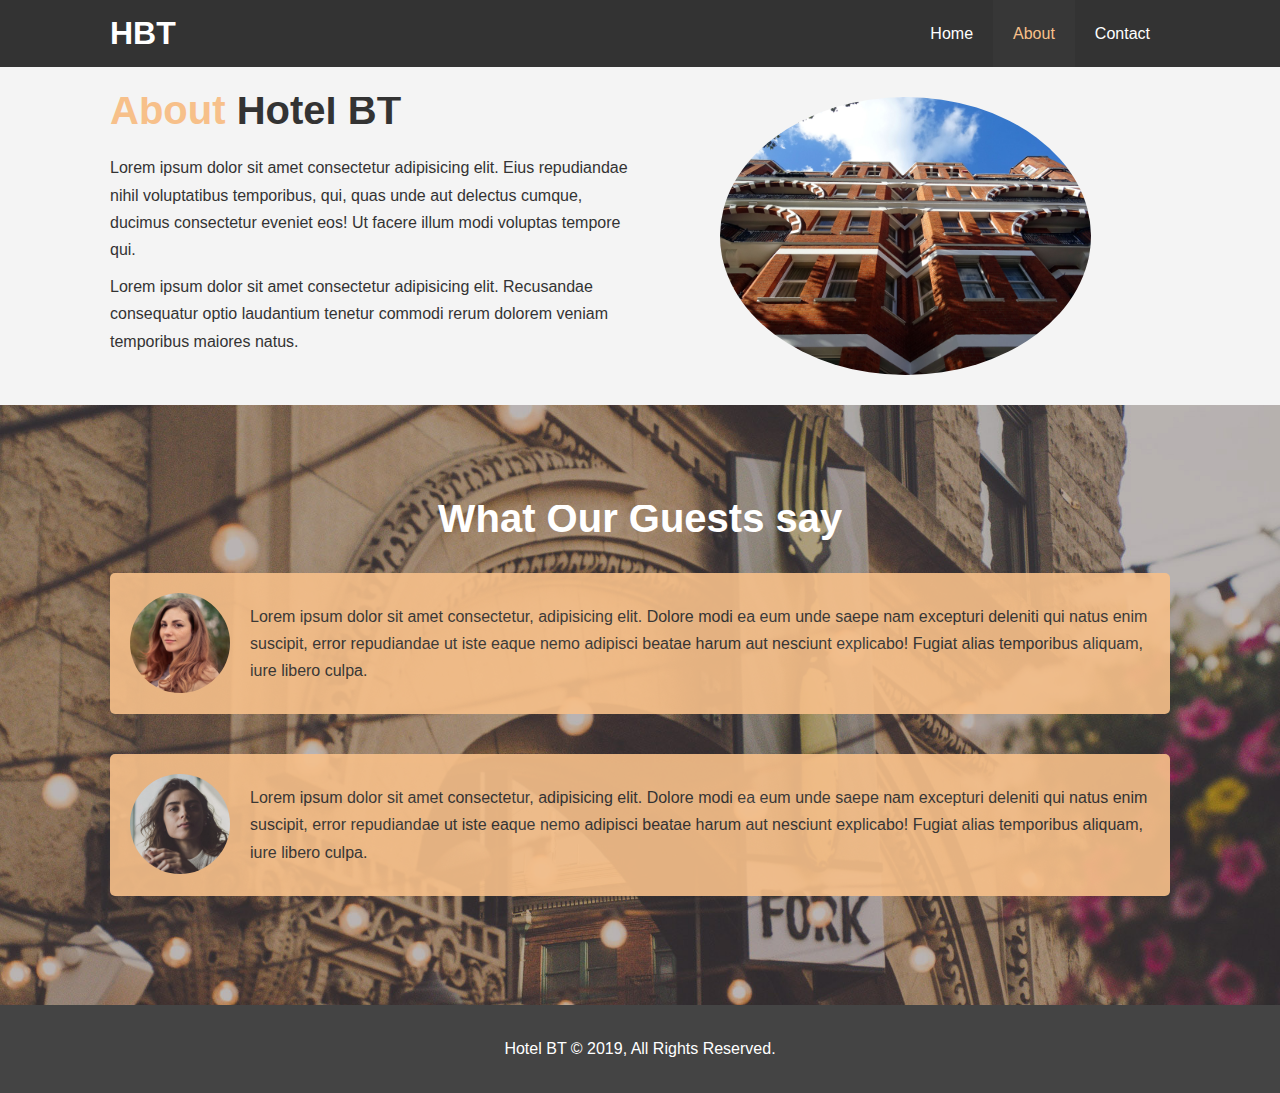
<file: about.html>
<!DOCTYPE html>
<html lang="en">
<head>
   <meta charset="UTF-8">
   <meta name="viewport" content="width=device-width, initial-scale=1.0">
   <meta name="description" content="Welcome to the most extraordinary hotel in Boston Massachusetts">
   <meta name="keywords" content="hotel, boston hotel, new england hotel">
   <link rel="stylesheet" href="./css/style.css">
   <title>Hotel BT | About</title>
</head>
<body>
   <header>
      <nav id="navbar">
         <div class="container">
            <h1 class="logo"><a href="index.html"> HBT </a> </h1>
            <ul>
               <li><a href="index.html"> Home </a></li>
               <li><a class="current" href="about.html"> About </a></li>
               <li><a href="contact.html"> Contact </a></li>
            </ul>
         </div>
      </nav>
   </header>

   <section id="about-info" class="bg-light py-3">
      <div class="container">
         <div class="info-left">
            <h1 class="l-heading"> <span class="text-primary"> About </span> Hotel BT </h1>
            <p>Lorem ipsum dolor sit amet consectetur adipisicing elit. Eius repudiandae
                nihil voluptatibus temporibus, qui, quas unde aut delectus cumque, ducimus 
                consectetur eveniet eos! Ut facere illum modi voluptas tempore qui.
            </p> 
            <p>Lorem ipsum dolor sit amet consectetur adipisicing elit. Recusandae consequatur optio
                laudantium tenetur commodi rerum dolorem veniam temporibus maiores natus.
            </p>
         </div>
         <div class="info-right">
            <img src="./img/photo-2.jpg" alt="hotel">
         </div>
      </div>
   </section>

   <div class="clr"></div>

   <section id="testimonials" class="py-3">
      <div class="container">
         <h2 class="l-heading">What Our Guests say</h2>
         <div class="testimonial bg-primary">
            <img src="./img/person-1.jpg" alt="Samantha">
            <p>Lorem ipsum dolor sit amet consectetur, adipisicing elit.
                Dolore modi ea eum unde saepe nam excepturi deleniti qui natus
                enim suscipit, error repudiandae ut iste eaque nemo adipisci beatae
                harum aut nesciunt explicabo! Fugiat alias temporibus aliquam, iure libero culpa.</p>
         </div>
         <div class="testimonial bg-primary">
            <img src="./img/person-2.jpg" alt="Jen">
            <p>Lorem ipsum dolor sit amet consectetur, adipisicing elit.
                Dolore modi ea eum unde saepe nam excepturi deleniti qui natus
                enim suscipit, error repudiandae ut iste eaque nemo adipisci beatae
                harum aut nesciunt explicabo! Fugiat alias temporibus aliquam, iure libero culpa.</p>
         </div>
      </div>
   </section>

   <footer id="main-footer">

      <p>Hotel BT &copy; 2019, All Rights Reserved.</p>

   </footer>

</body>
</html>
</file>
<file: css/style.css>
/* CSS Reset */

* {
   margin: 0;
   padding: 0;
   box-sizing: border-box;
}

/* Main Styling */

html,body {

   font-family: 'Segoe UI', Tahoma, Geneva, Verdana, sans-serif;
   line-height: 1.7em;
}

a {
   color: #333;
   text-decoration: none;
}

h1, h2, h3 {
   padding-bottom: 20px;
}

p {
   margin: 10px 0;
}

/* Utility Classes */
.container {
      margin: auto;
      max-width: 1100px;
      overflow: auto;
      padding: 0 20px;
}

.text-primary {
   color: #f7c08a;
}

.lead {
   font-size: 20px;
}

.btn {
   display: inline-block;
   font-size: 18px;
   color: #ffffff;
   background: #333;
   padding: 13px 20px;
   border: none;
   cursor: pointer;
   /* margin-bottom: 30px; */
}

.btn:hover {
   background: #f7c08a;
   color: #333;
}

.btn-light {
   background: #f4f4f4;
   color: #333;
}

.bg-dark {
   background: #333;
   color: #ffffff;
}
.bg-light {
   background: #f4f4f4;
   color: #333;
}
.bg-primary {
   background: #f7c08a;
   color: #333;
}

.clr {
   clear: both;
}

.l-heading {
   font-size: 40px;
}

/* Padding */
.py-1 { padding: 10px 0; }
.py-2 { padding: 20px 0; }
.py-3 { padding: 30px 0; }

/* Navbar */
#navbar {
   background: #333;
   color: #ffffff;
   overflow: auto;
}
 #navbar  a {
    color: #ffffff;
 }

 #navbar h1 {
    float: left;
    padding-top: 20px;
 }

 #navbar ul {
    list-style: none;
    float: right;
 }

 #navbar ul li {
    float: left;
      
 }

 #navbar ul li a {
    display: block;
    padding: 20px;
    text-align: center;
 }

 #navbar ul li a:hover ,
 #navbar ul li a.current {
    background: #4444;
    color: #f7c08a;
 }

   /* Showcase */
   #showcase {
      background: url('../img/showcase.jpg') no-repeat center center/cover;
      height: 600px;
   }

   #showcase .showcase-content {
      color: #ffffff;
      text-align: center;
      padding-top: 170px;
   }

   #showcase .showcase-content h1 {
      font-size: 60px;
      line-height: 1.2em;
   }

   #showcase .showcase-content p {
      padding-bottom: 20px;
      line-height: 1.7em;
   }

   /* Home Info */
   #home-info {
      height: 400px;
   }

   #home-info .info-img {
      float: left;
      width: 50%;
      background: url('../img/photo-1.jpg') no-repeat;
      min-height: 100%;
   }
   #home-info .info-content {
      float: right;
      width: 50%;
      height: 100%;
      text-align: center;
      padding: 50px 30px;
      overflow: hidden;
   }

   #home-info .info-content p {
      padding-bottom: 30px;
   }

   /* Features */
   .box {
      float: left;
      width: 33.3%;
      padding: 50px;
      text-align: center;
      
   }

   .box i {
      margin-bottom: 10px;
   }

   /* About-info */
   #about-info .info-right{
      float: right;
      width: 50%;
      min-height: 100%;
   }

   #about-info .info-right img {
      display: block;
      margin: auto;
      width: 70%;
      border-radius: 50%;
   }
   
   #about-info .info-left {
      float: left;
      width: 50%;
      min-height: 100%;
   }

   /* Testimonials */
   #testimonials {
      height: 600px;
      background: url('../img/test-bg.jpg') no-repeat center center/cover;
      padding-top: 100px;
   }

   #testimonials h2 {
      color: #ffffff;
      text-align: center;
      padding-bottom: 40px;
   }

   #testimonials .testimonial {
      padding: 20px;
      margin-bottom: 40px;
      border-radius: 5px;
      opacity: 0.9;
   }

   #testimonials .testimonial img {
      float: left;
      margin-right: 20px;
      border-radius: 50%;
      width: 100px;
   }
    
   /* Contact Form */
   #contact-form .form-group {
      margin-bottom: 20px;
   }

   #contact-form label {
      display: block;
      margin-bottom: 5px;
   }

   #contact-form input, #contact-form textarea {
      width: 100%;
      padding: 10px;
      border: 1px #ddd solid;
   }

   #contact-form textarea {
      height: 200px;
   }

   #contact-form input:focus, #contact-form textarea:focus {
      outline: none;
      border-color: #f7c08a;
   }

   /* Footer */
   #main-footer {
      text-align: center;
      background: #444;
      color: #ffffff;
      padding: 20px;
   }
</file>
